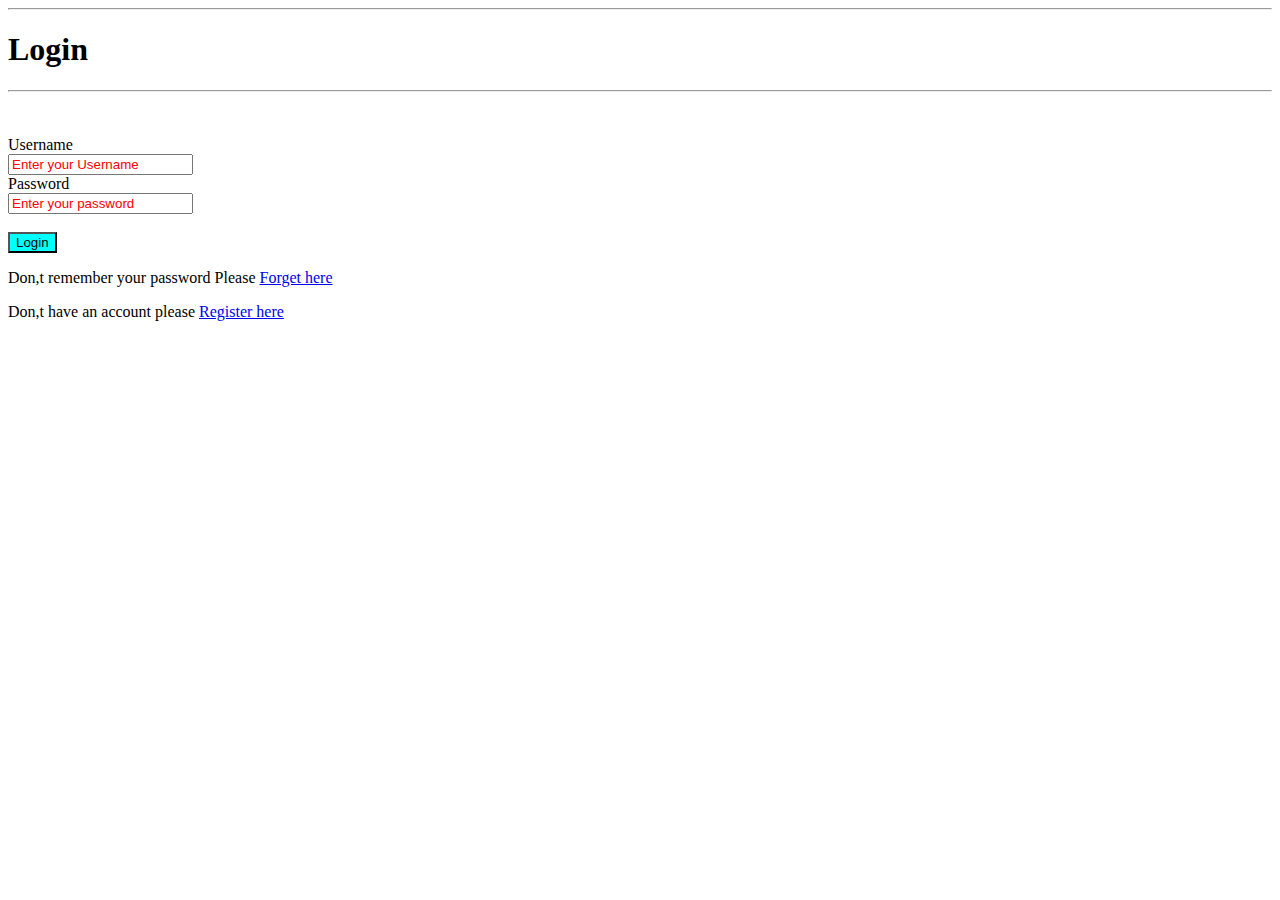
<file: index.html>
<!DOCTYPE html>
<html lang="en">
<head>
    <meta charset="UTF-8">
    <meta http-equiv="X-UA-Compatible" content="IE=edge">
    <meta name="viewport" content="width=device-width, initial-scale=1.0">
    <title> Login page </title>
  
<!-- custom css file -->

<link rel="stylesheet" href="CSS/style.CSS">

</head>
<hr>
 <h1>Login</h1> 
 <hr />
<br /><br />

 <Form class="mainform">
    <label for="Username ">Username</label><br />
<input 
type="text"
name="Username"placeholder="Enter your Username "
/><br />
<label for="Password">Password</label><br />
<input
 type="text"
 name="Password"placeholder="Enter your password"
 /><br><br />

<input type="submit"value="Login" id="submitbtn" />

<p>
    Don,t remember your password Please <a href="Page/Forget.html">Forget here</a>
</p>

<p>
    Don,t have an account please <a href="page/Register .html">Register here</a></p>


</body>
</html>
</file>
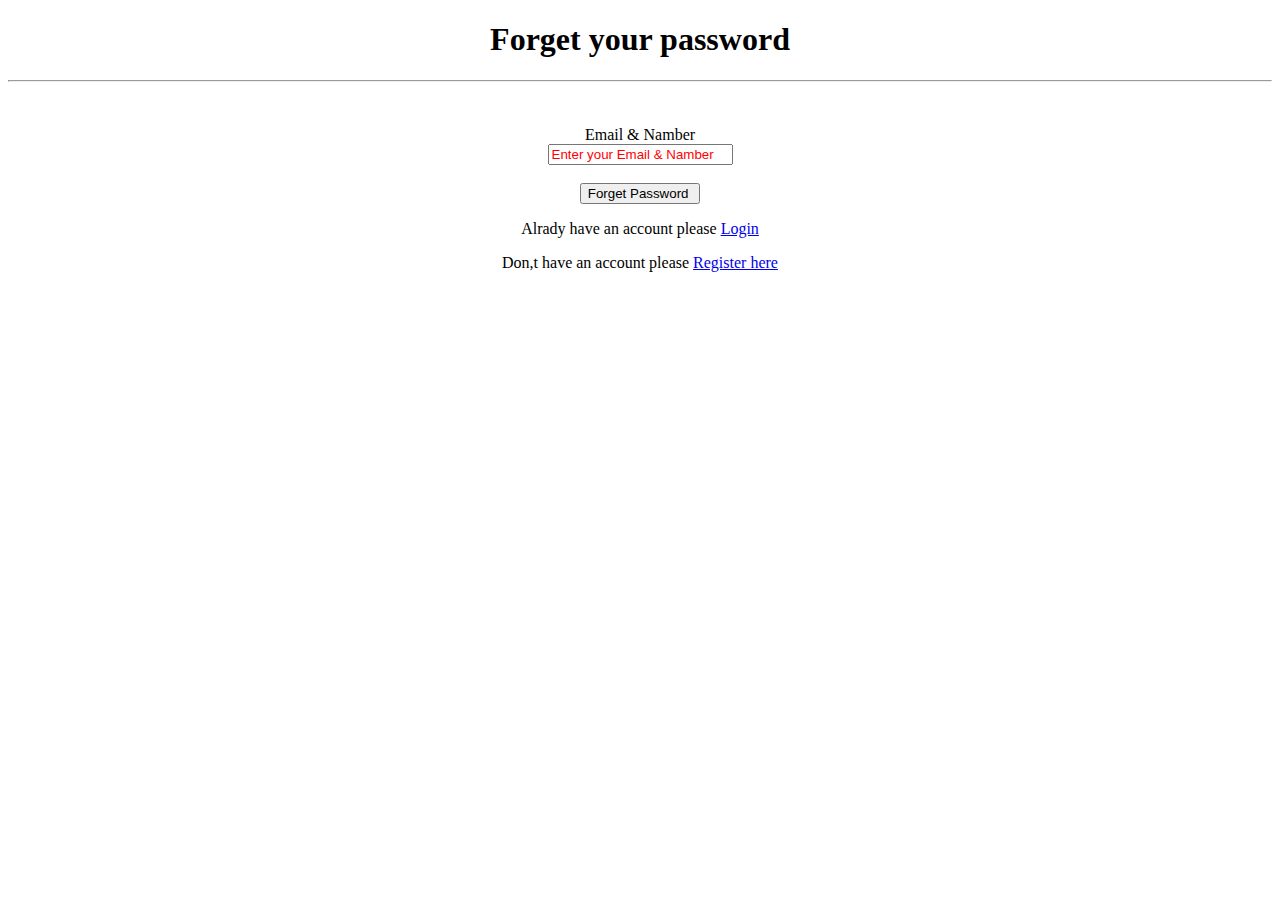
<file: Page/Forget.html>
<!DOCTYPE html>
<html lang="en">
<head>
    <meta charset="UTF-8">
    <meta http-equiv="X-UA-Compatible" content="IE=edge">
    <meta name="viewport" content="width=device-width, initial-scale=1.0">
    <title> Forget page </title>

    <!-- custom css file -->

    <link rel="stylesheet" href="../CSS/style.CSS">

</head>
<body id="forget_cl">
    

 <h1 align=" center">Forget your password</h1> 
 <hr />
<br /><br />
<Form align=" center" id="mail_bg">
    <label for="Email ">Email & Namber</label><br />
<input type="text"name="Email"placeholder="Enter your Email & Namber "
/><br><br />

<input type="submit"value="Forget Password " id="fg_bg"/>

<p>Alrady have an account please
     <a href="../index.html">Login</a>
    </p>

<p>
    Don,t have an account please <a href="../Page/Register .html">Register here</a></p>


</body>
</html>
</file>
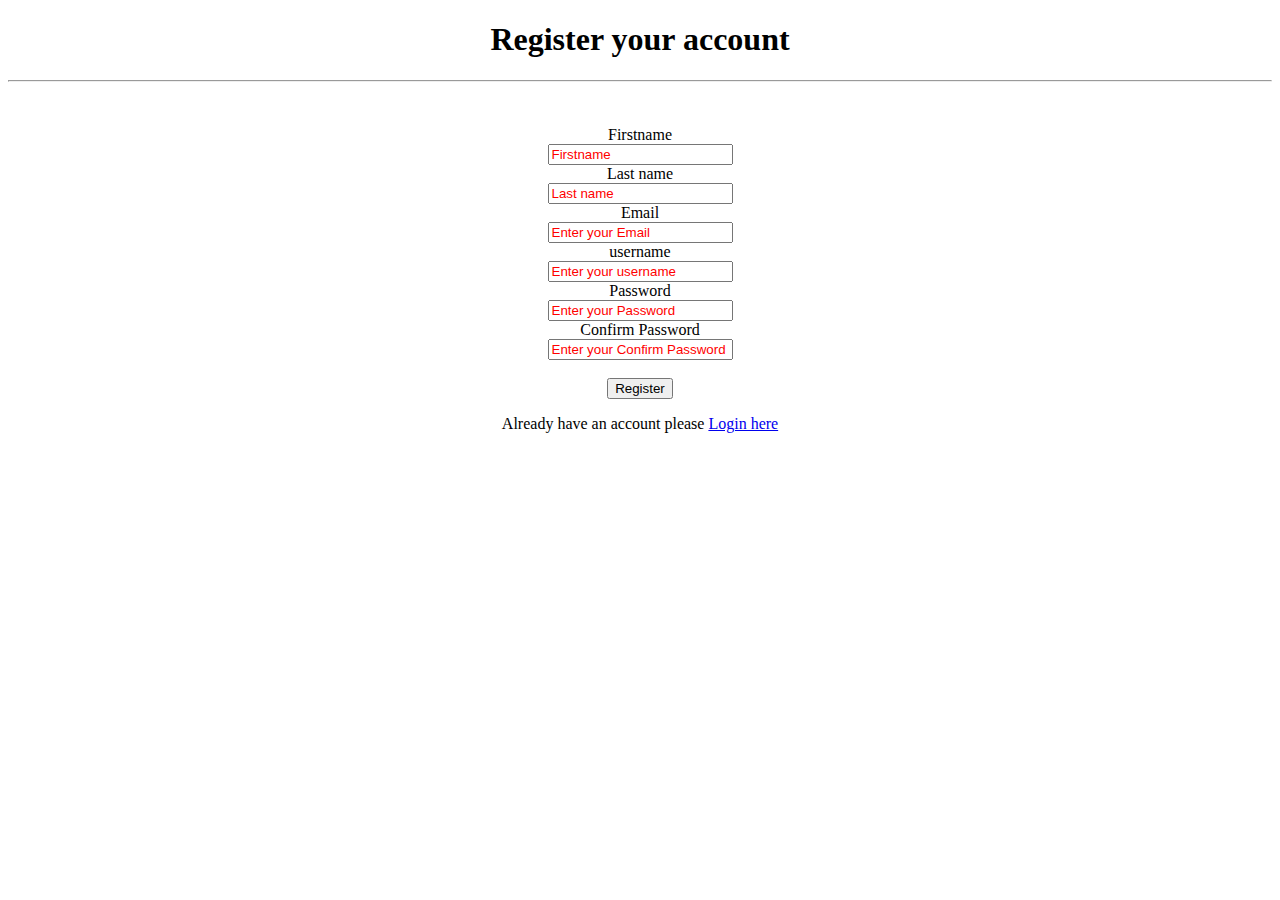
<file: Page/Register .html>
<!DOCTYPE html>
<html lang="en">
<head>
    <meta charset="UTF-8">
    <meta http-equiv="X-UA-Compatible" content="IE=edge">
    <meta name="viewport" content="width=device-width, initial-scale=1.0">
    <title> Register page </title>

    <!-- custom css file -->

    <link rel="stylesheet" href="../CSS/style.CSS">


</head>
<body id="reg_bg">

    <h1 align=" center"> Register your account</h1>
    <hr />
    <br /><br />
<Form align=" center" id="reg_frm">
    <label for="fname ">Firstname</label><br />
<input type="text"name="fname"placeholder="Firstname"/><br />
<label for="lname">Last name</label><br />
<input type="text"name="lname"placeholder="Last name"required/><br />

<label for="Email ">Email</label><br />
<input type="text"name="Email"placeholder="Enter your Email "required/> <br />

<label  for="username">username</label><br />
<input
 type="text"name="username"placeholder="Enter your username"required
 /> <br />

 <label for="Password">Password</label><br />
<input 
type="password"
name="Password"
placeholder="Enter your Password" required/> <br />

<label for="Password">Confirm Password</label><br />
<input 
type="password"
name="Confirm Password"
placeholder="Enter your Confirm Password" required
 />
 <br /><br />
<input type="Submit" value="Register" />

<p>Already have an account please 
    <a href="../index.html">Login here</a>
    

</body>
</html>
</file>
<file: CSS/style.CSS>
#submitbtn{
    background-color:aqua;
}

#submitbtn:hover{
    background-color: blue;
}
input:focus{
    background-color: orange;
}

input::placeholder{
    color: red;
}
</file>
